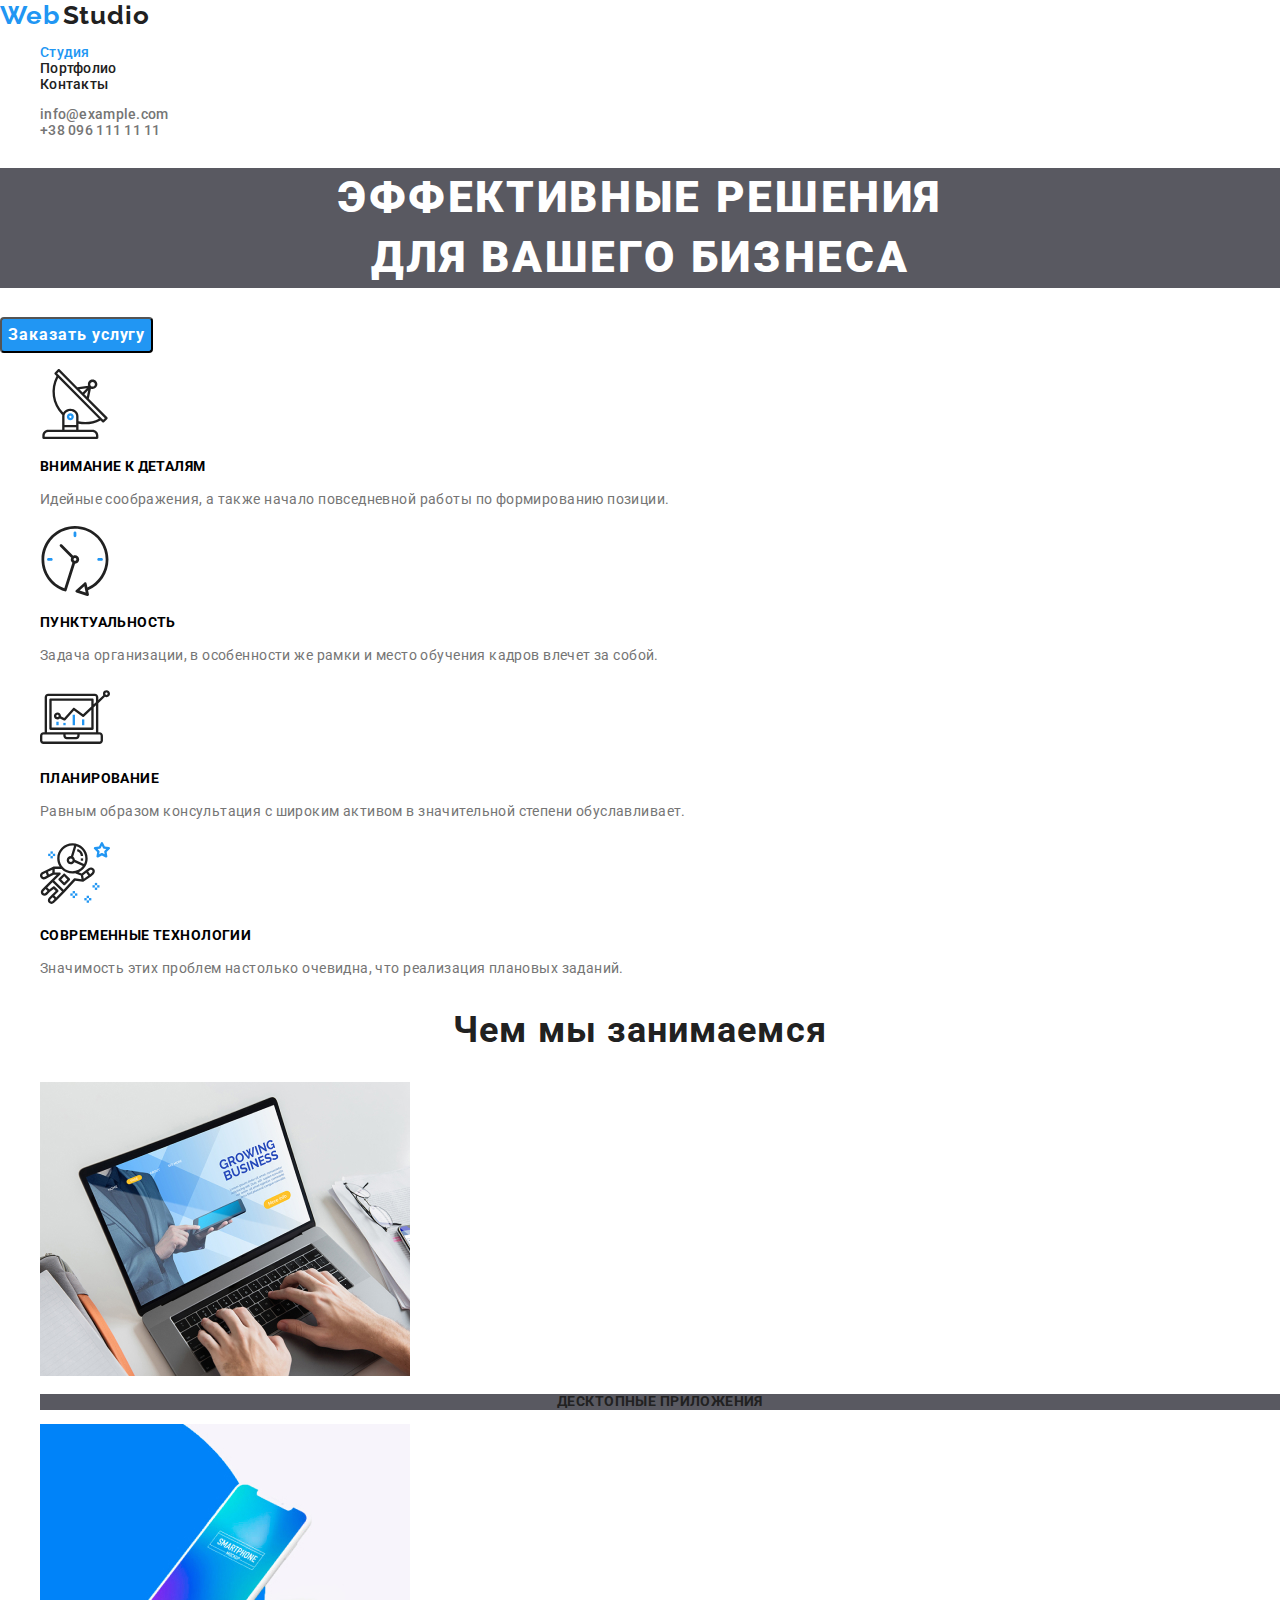
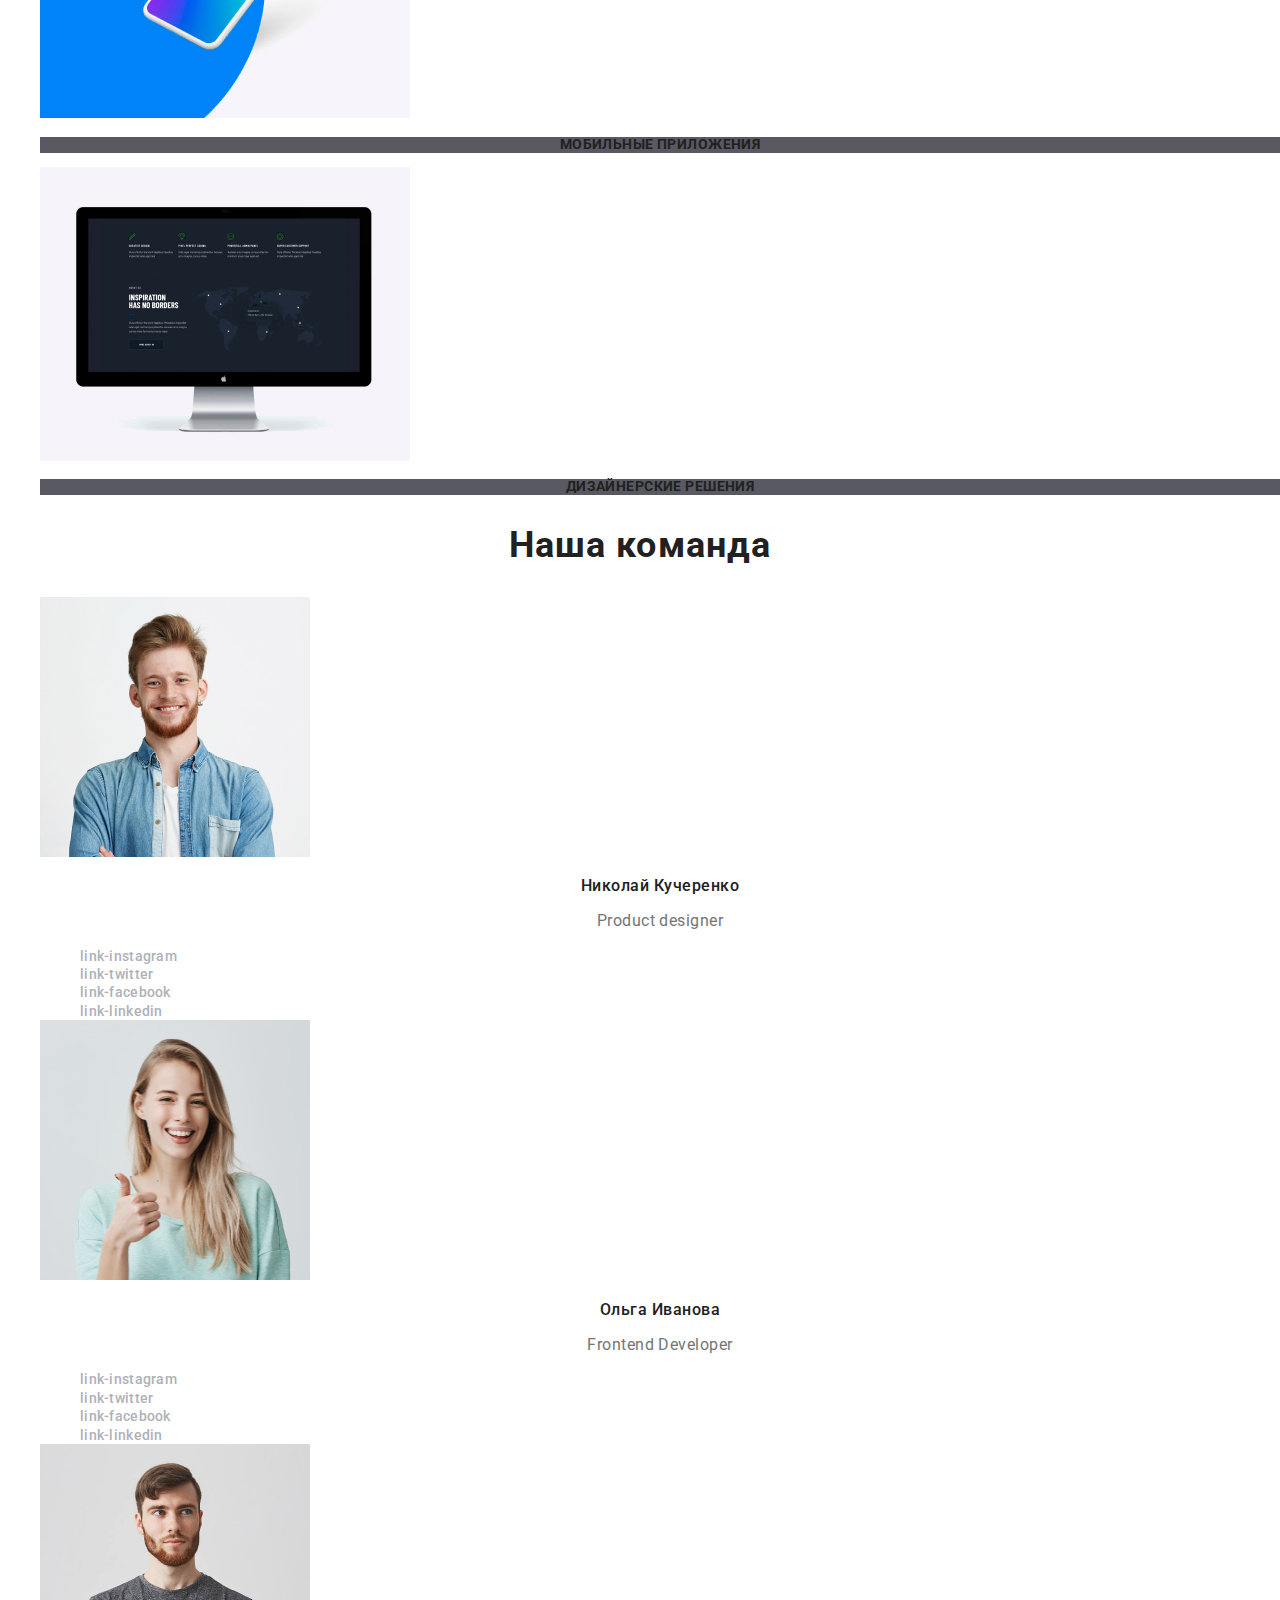
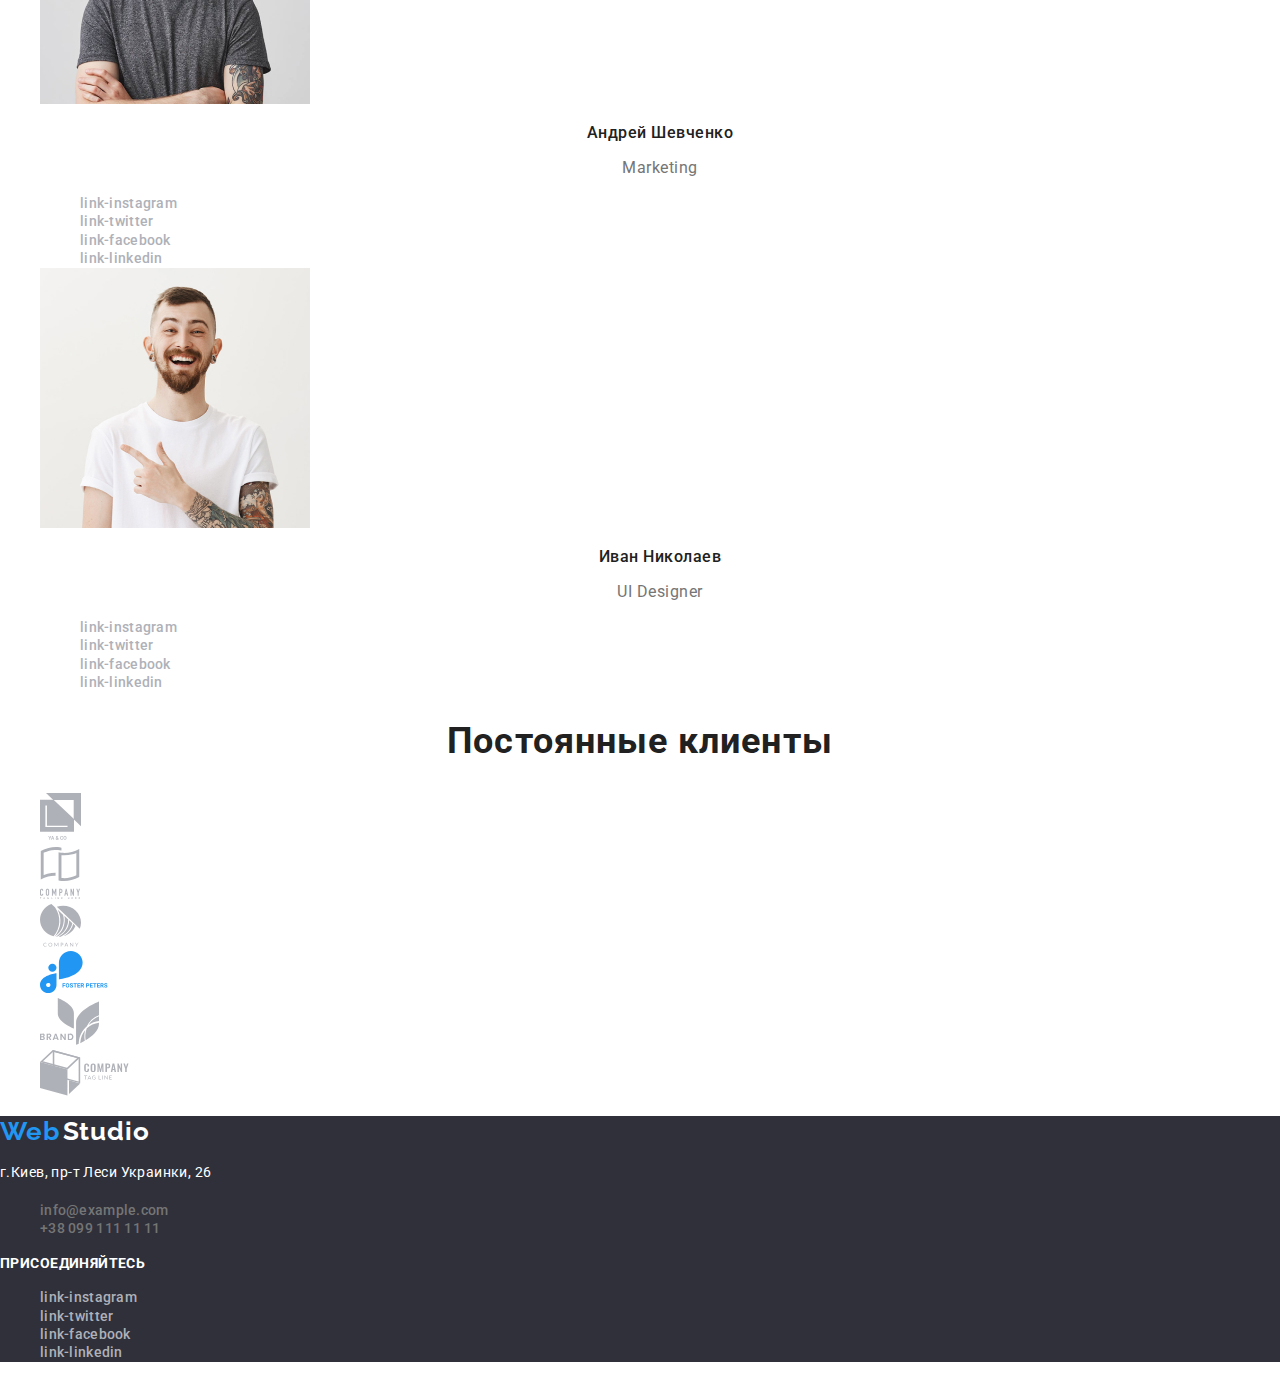
<file: index.html>
<!DOCTYPE html>
<html lang="ru">
	<head>
		<meta charset="UTF-8" />
		<meta name="viewport" content="width=device-width, initial-scale=1.0" />
		<meta http-equiv="X-UA-Compatible" content="ie=edge" />
		<title>WebStudio</title>
		<link
			href="https://fonts.googleapis.com/css2?family=Raleway:wght@700&family=Roboto:wght@400;500;700;900&display=swap"
			rel="stylesheet"
		/>
		<link rel="stylesheet" href="./css/normalize.css" />
		<link rel="stylesheet" href="./css/styles.css" />
	</head>
	<body>
		<header>
			<nav>
				<div class="logo">
					<a href="./index.html">
						<span class="logo-web">Web</span>
						<span class="logo-studio-header">Studio</span>
					</a>
				</div>
				<ul class="site-nav">
					<li><a class="menu-link-current" href="./index.html">Студия</a></li>
					<li><a class="menu-link" href="./portfolio.html">Портфолио</a></li>
					<li><a class="menu-link" href="./contacts.html">Контакты</a></li>
				</ul>
			</nav>

			<ul>
				<li><a class="menu-contacts" href="mailto:info@example.com">info@example.com</a></li>
				<li><a class="menu-contacts" href="tel:+380961111111">+38 096 111 11 11</a></li>
			</ul>
		</header>
		<main>
			<div>
				<section>
					<h1>
						Эффективные решения
						<br />
						для вашего бизнеса
					</h1>
					<button type="button" class="btn">Заказать услугу</button>
				</section>
			</div>

			<section>
				<ul>
					<li>
						<img src="./images/logo/antenna.svg" alt="antenna" />
						<h3>Внимание к деталям</h3>
						<p>
							Идейные соображения, а также начало повседневной работы по формированию позиции.
						</p>
					</li>

					<li>
						<img src="./images/logo/clock.svg" alt="clock" />
						<h3>Пунктуальность</h3>
						<p>
							Задача организации, в особенности же рамки и место обучения кадров влечет за собой.
						</p>
					</li>

					<li>
						<img src="./images/logo/diagram.svg" alt="diagram" />
						<h3>Планирование</h3>
						<p>
							Равным образом консультация с широким активом в значительной степени обуславливает.
						</p>
					</li>

					<li>
						<img src="./images/logo/astronaut.svg" alt="cosmo" />
						<h3>Современные технологии</h3>
						<p>
							Значимость этих проблем настолько очевидна, что реализация плановых заданий.
						</p>
					</li>
				</ul>
			</section>

			<section>
				<h2>Чем мы занимаемся</h2>
				<ul>
					<li>
						<img src="./images/box1.jpg" alt="Десктопные приложения" width="370" height="294" />
						<h3 class="list-item">Десктопные приложения</h3>
					</li>
					<li>
						<img src="./images/box2.jpg" alt="Мобильные приложения" width="370" height="294" />
						<h3 class="list-item">Мобильные приложения</h3>
					</li>
					<li>
						<img src="./images/box3.jpg" alt="Дизайнерские решения" width="370" height="294" />
						<h3 class="list-item">Дизайнерские решения</h3>
					</li>
				</ul>
			</section>

			<section>
				<h2>Наша команда</h2>
				<ul>
					<li>
						<img src="./images/nik.jpg" alt="nik" width="270" height="260" />
						<h3 class="team-title">Николай Кучеренко</h3>
						<p class="team-item">Product designer</p>
						<ul>
							<li>
								<a class="social-link" href="" aria-label="link-instagram.svg">link-instagram</a>
							</li>
							<li>
								<a class="social-link" href="" aria-label="link-twitter.svg">link-twitter</a>
							</li>
							<li>
								<a class="social-link" href="" aria-label="link-facebook.svg">link-facebook</a>
							</li>
							<li>
								<a class="social-link" href="" aria-label="link-linkedin.svg">link-linkedin</a>
							</li>
						</ul>
					</li>
					<li>
						<img src="./images/olga.jpg" alt="olga" width="270" height="260" />
						<h3 class="team-title">Ольга Иванова</h3>
						<p class="team-item">Frontend Developer</p>
						<ul>
							<li>
								<a class="social-link" href="" aria-label="link-instagram.svg">link-instagram</a>
							</li>
							<li>
								<a class="social-link" href="" aria-label="link-twitter.svg">link-twitter</a>
							</li>
							<li>
								<a class="social-link" href="" aria-label="link-facebook.svg">link-facebook</a>
							</li>
							<li>
								<a class="social-link" href="" aria-label="link-linkedin.svg">link-linkedin</a>
							</li>
						</ul>
					</li>
					<li>
						<img src="./images/andrew.jpg" alt="andrew" width="270" height="260" />
						<h3 class="team-title">Андрей Шевченко</h3>
						<p class="team-item">Marketing</p>
						<ul>
							<li>
								<a class="social-link" href="" aria-label="link-instagram.svg">link-instagram</a>
							</li>
							<li>
								<a class="social-link" href="" aria-label="link-twitter.svg">link-twitter</a>
							</li>
							<li>
								<a class="social-link" href="" aria-label="link-facebook.svg">link-facebook</a>
							</li>
							<li>
								<a class="social-link" href="" aria-label="link-linkedin.svg">link-linkedin</a>
							</li>
						</ul>
					</li>
					<li>
						<img src="./images/ivan.jpg" alt="ivan" width="270" height="260" />
						<h3 class="team-title">Иван Николаев</h3>
						<p class="team-item">UI Designer</p>
						<ul>
							<li>
								<a class="social-link" href="" aria-label="link-instagram.svg">link-instagram</a>
							</li>
							<li>
								<a class="social-link" href="" aria-label="link-twitter.svg">link-twitter</a>
							</li>
							<li>
								<a class="social-link" href="" aria-label="link-facebook.svg">link-facebook</a>
							</li>
							<li>
								<a class="social-link" href="" aria-label="link-linkedin.svg">link-linkedin</a>
							</li>
						</ul>
					</li>
				</ul>
			</section>

			<section>
				<h2>Постоянные клиенты</h2>
				<ul>
					<li>
						<a href="">
							<img src="./images/logo/logo-client1.svg" alt="client1" />
						</a>
					</li>
					<li>
						<a href=""><img src="./images/logo/logo-client2.svg" alt="client2" /></a>
					</li>
					<li>
						<a href="">
							<img src="./images/logo/logo-client3.svg" alt="client3" />
						</a>
					</li>
					<li>
						<a href="">
							<img src="./images/logo/logo-client4.svg" alt="client4" />
						</a>
					</li>
					<li>
						<a href="">
							<img src="./images/logo/logo-client5.svg" alt="client5" />
						</a>
					</li>
					<li>
						<a href="">
							<img src="./images/logo/logo-client6.svg" alt="client6" />
						</a>
					</li>
				</ul>
			</section>
		</main>
		<footer>
			<div class="logo">
				<a href="./index.html">
					<span class="logo-web">Web</span>
					<span class="logo-studio-footer">Studio</span>
				</a>
			</div>
			<address>
				<p class="address">г.Киев, пр-т Леси Украинки, 26</p>
				<ul>
					<li><a class="menu-contacts" href="mailto:info@example.com">info@example.com</a></li>
					<li><a class="menu-contacts" href="tel:+380991111111">+38 099 111 11 11</a></li>
				</ul>
			</address>
			<b class="join">Присоединяйтесь</b>
			<ul>
				<li>
					<a class="social-link" href="" aria-label="link-instagram.svg">link-instagram</a>
				</li>
				<li>
					<a class="social-link" href="" aria-label="link-twitter.svg">link-twitter</a>
				</li>
				<li>
					<a class="social-link" href="" aria-label="link-facebook.svg">link-facebook</a>
				</li>
				<li>
					<a class="social-link" href="" aria-label="link-linkedin.svg">link-linkedin</a>
				</li>
			</ul>
		</footer>
	</body>
</html>
</file>
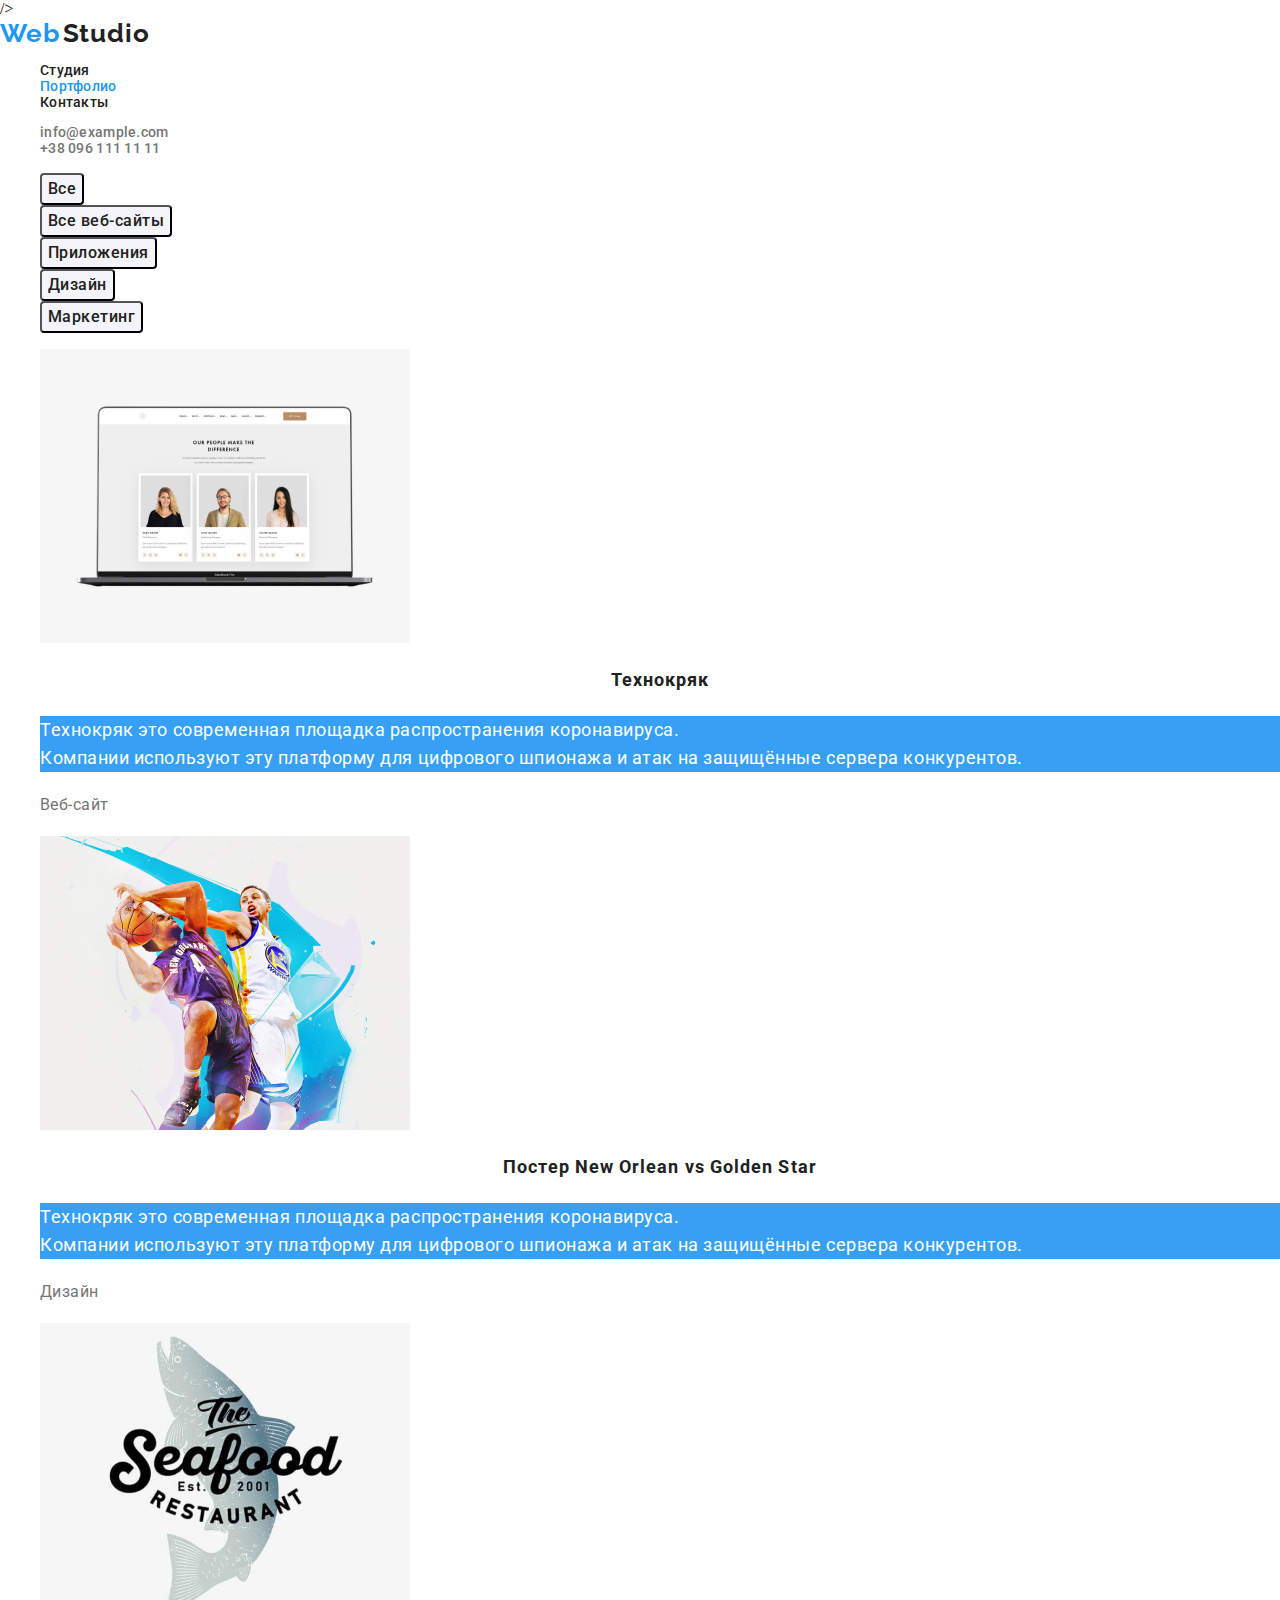
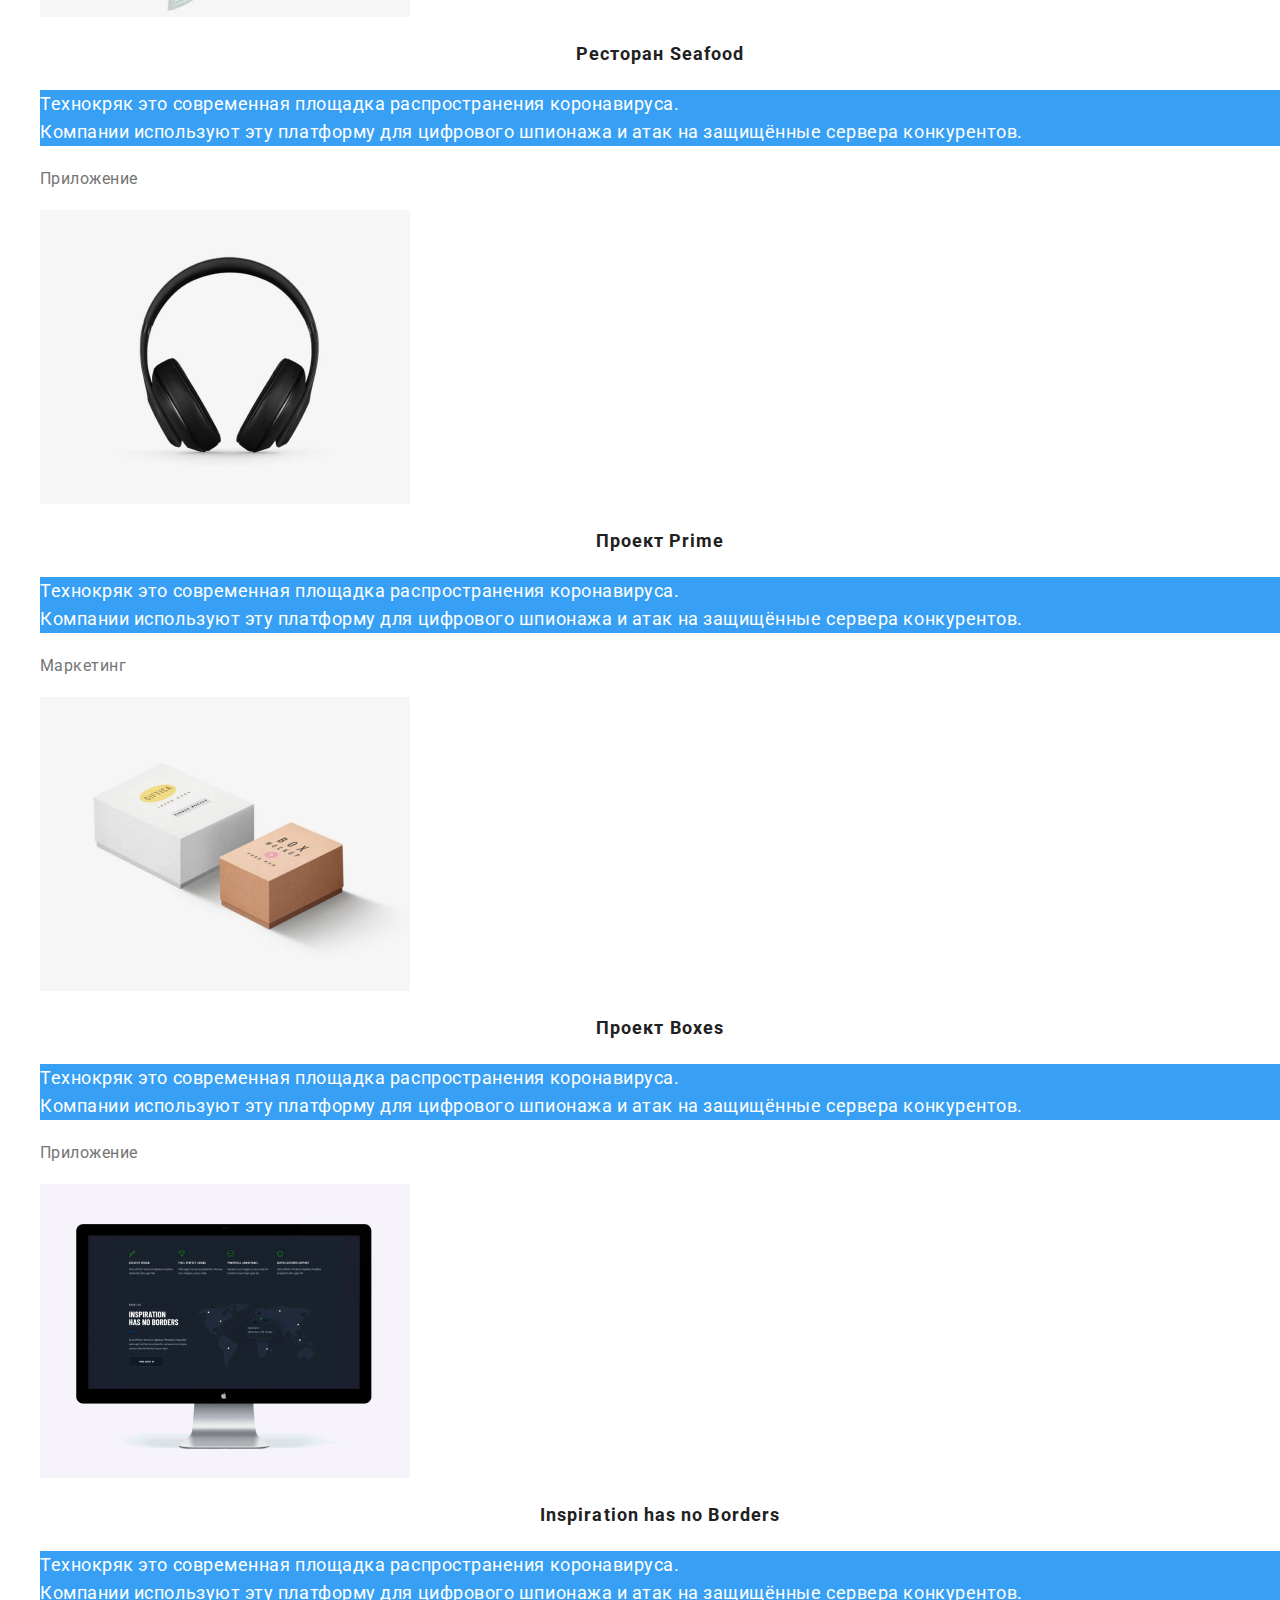
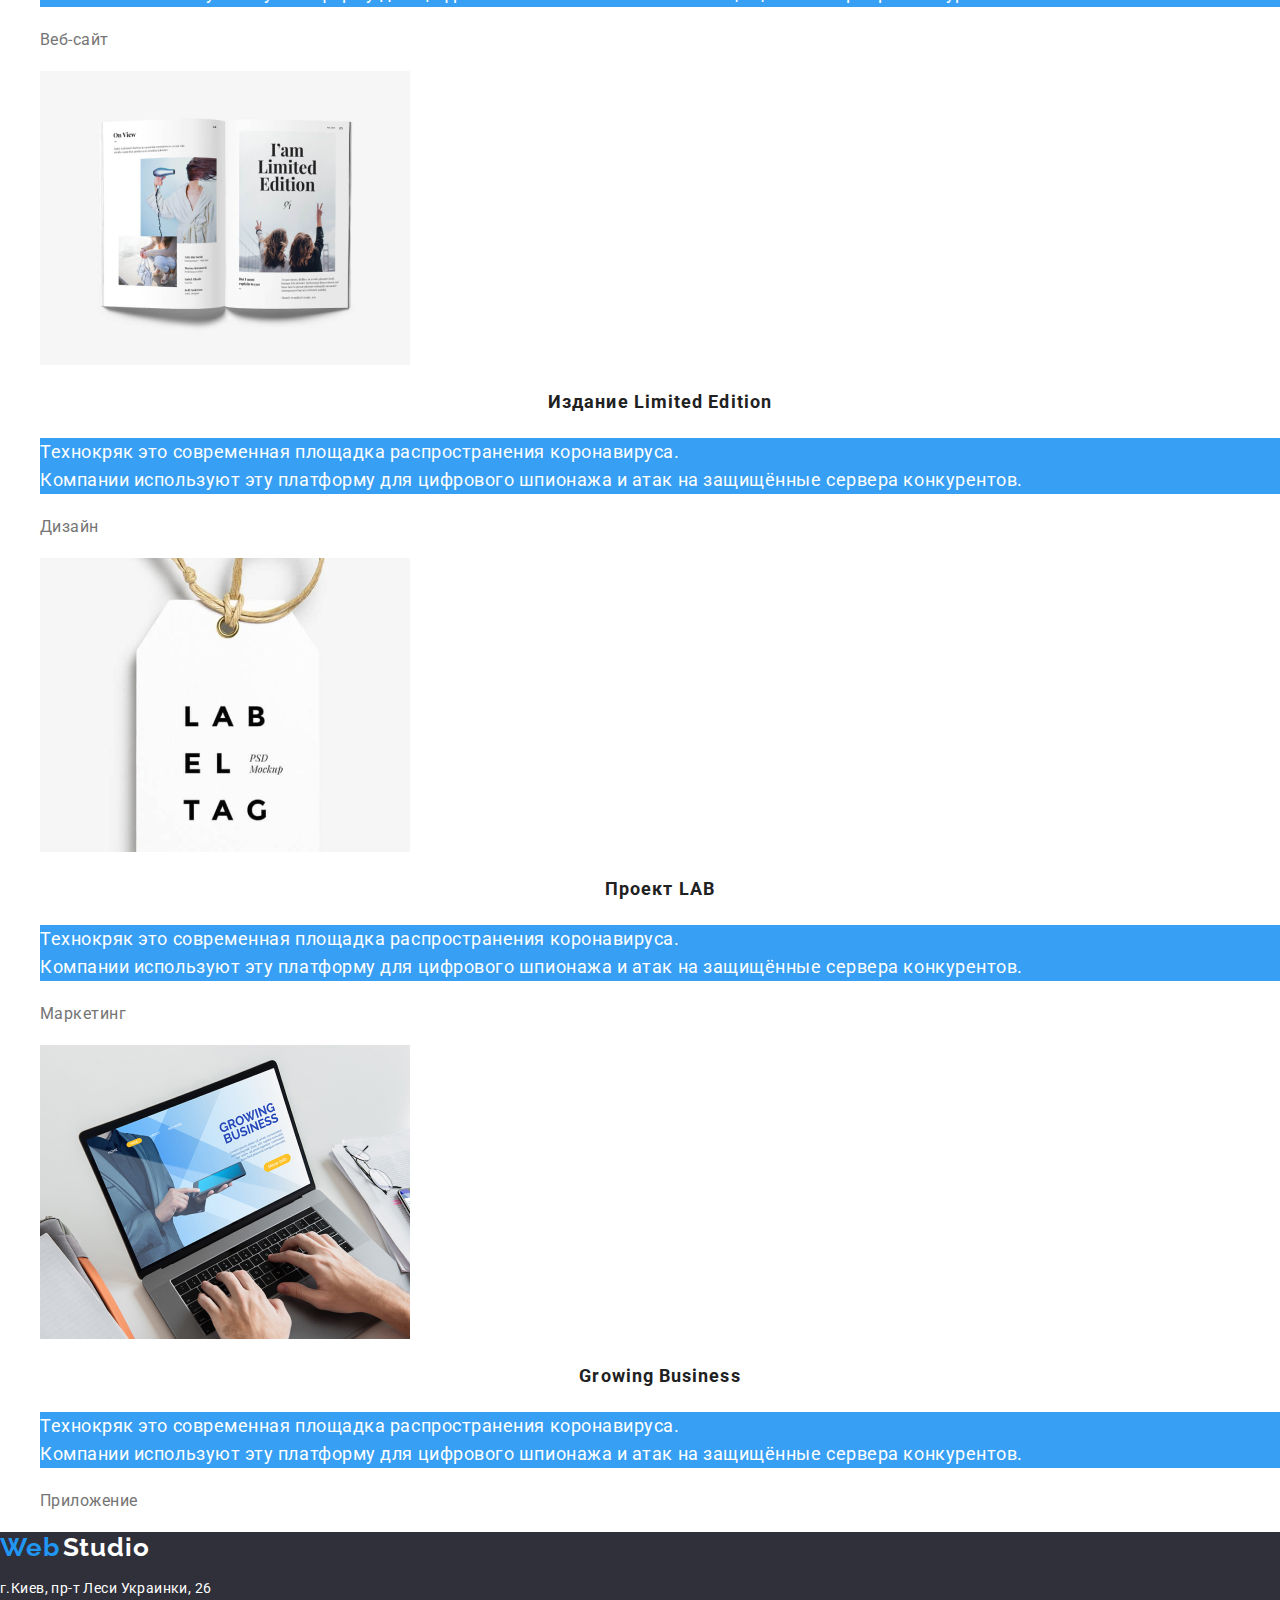
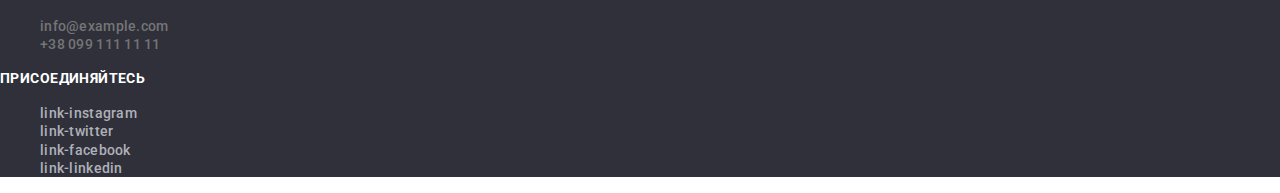
<file: portfolio.html>
<!DOCTYPE html>
<html lang="ru">
	<head>
		<meta charset="UTF-8" />
		<meta name="viewport" content="width=device-width, initial-scale=1.0" />
		<meta http-equiv="X-UA-Compatible" content="ie=edge" />
		<title>WebStudio</title>
		<link
		href=https://fonts.googleapis.com/css2?family=Raleway:wght@700&family=Roboto:wght@400;500;700;900&display=swap"
		rel="stylesheet"> />
		<link rel="stylesheet" href="./css/normalize.css" />
		<link rel="stylesheet" href="./css/styles.css" />
	</head>
	<body>
		<header>
			<nav>
				<div class="logo">
					<a href="./index.html">
						<span class="logo-web">Web</span>
						<span class="logo-studio-header">Studio</span>
					</a>
				</div>
				<ul>
					<li><a class="menu-link" href="./index.html">Студия</a></li>
					<li><a class="menu-link-current" href="./portfolio.html">Портфолио</a></li>
					<li><a class="menu-link" href="./contacts.html">Контакты</a></li>
				</ul>
			</nav>

			<ul>
				<li><a class="menu-contacts" href="mailto:info@example.com">info@example.com</a></li>
				<li><a class="menu-contacts" href="tel:+380961111111">+38 096 111 11 11</a></li>
			</ul>
		</header>

		<main>
			<h1 hidden>Наши работы</h1>
			<ul>
				<li><button type="button" class="filter-button">Все</button></li>
				<li><button type="button" class="filter-button">Все веб-сайты</button></li>
				<li><button type="button" class="filter-button">Приложения</button></li>
				<li><button type="button" class="filter-button">Дизайн</button></li>
				<li><button type="button" class="filter-button">Маркетинг</button></li>
			</ul>
			<ul>
				<li>
					<a href="">
						<img src="./images/2technokriak.jpg" alt="Технокряк" width="370" height="294" />
						<h2 class="card">Технокряк</h2>
						<p class="content">
							Технокряк это современная площадка распространения коронавируса.
							<br />
							Компании используют эту платформу для цифрового шпионажа и атак на защищённые сервера конкурентов.
						</p>
						<p class="filter-content">Веб-сайт</p>
					</a>
				</li>
				<li>
					<a href="">
						<img src="./images/2golden-star.jpg" alt="Постер New Orlean vs Golden Star" width="370" height="294" />
						<h2 class="card">Постер New Orlean vs Golden Star</h2>
						<p class="content">
							Технокряк это современная площадка распространения коронавируса.
							<br />
							Компании используют эту платформу для цифрового шпионажа и атак на защищённые сервера конкурентов.
						</p>
						<p class="filter-content">Дизайн</p>
					</a>
				</li>
				<li>
					<a href="">
						<img src="./images/2seafood.jpg" alt="Ресторан Seafood" width="370" height="294" />
						<h2 class="card">Ресторан Seafood</h2>
						<p class="content">
							Технокряк это современная площадка распространения коронавируса.
							<br />
							Компании используют эту платформу для цифрового шпионажа и атак на защищённые сервера конкурентов.
						</p>
						<p class="filter-content">Приложение</p>
					</a>
				</li>

				<li>
					<a href="">
						<img src="./images/2prime.jpg" alt="Проект Prime" width="370" height="294" />
						<h2 class="card">Проект Prime</h2>
						<p class="content">
							Технокряк это современная площадка распространения коронавируса.
							<br />
							Компании используют эту платформу для цифрового шпионажа и атак на защищённые сервера конкурентов.
						</p>
						<p class="filter-content">Маркетинг</p>
					</a>
				</li>

				<li>
					<a href="">
						<img src="./images/2boxes.jpg" alt="Проект Boxes" width="370" height="294" />
						<h2 class="card">Проект Boxes</h2>
						<p class="content">
							Технокряк это современная площадка распространения коронавируса.
							<br />
							Компании используют эту платформу для цифрового шпионажа и атак на защищённые сервера конкурентов.
						</p>
						<p class="filter-content">Приложение</p>
					</a>
				</li>

				<li>
					<a href="">
						<img src="./images/2inspiration.jpg" alt="Inspiration has no Borders" width="370" height="294" />
						<h2 class="card">Inspiration has no Borders</h2>
						<p class="content">
							Технокряк это современная площадка распространения коронавируса.
							<br />
							Компании используют эту платформу для цифрового шпионажа и атак на защищённые сервера конкурентов.
						</p>
						<p class="filter-content">Веб-сайт</p>
					</a>
				</li>

				<li>
					<a href="">
						<img src="./images/2limited-edition.jpg" alt="Издание Limited Edition" width="370" height="294" />
						<h2 class="card">Издание Limited Edition</h2>
						<p class="content">
							Технокряк это современная площадка распространения коронавируса.
							<br />
							Компании используют эту платформу для цифрового шпионажа и атак на защищённые сервера конкурентов.
						</p>
						<p class="filter-content">Дизайн</p>
					</a>
				</li>

				<li>
					<a href="">
						<img src="./images/2lab.jpg" alt="Проект LAB" width="370" height="294" />
						<h2 class="card">Проект LAB</h2>
						<p class="content">
							Технокряк это современная площадка распространения коронавируса.
							<br />
							Компании используют эту платформу для цифрового шпионажа и атак на защищённые сервера конкурентов.
						</p>
						<p class="filter-content">Маркетинг</p>
					</a>
				</li>

				<li>
					<a href="">
						<img src="./images/2growing-business.jpg" alt="Growing Business" width="370" height="294" />
						<h2 class="card">Growing Business</h2>
						<p class="content">
							Технокряк это современная площадка распространения коронавируса.
							<br />
							Компании используют эту платформу для цифрового шпионажа и атак на защищённые сервера конкурентов.
						</p>
						<p class="filter-content">Приложение</p>
					</a>
				</li>
			</ul>
			</section>
		</main>
		<footer>
			<div class="logo">
				<a href="./index.html">
					<span class="logo-web">Web</span>
					<span class="logo-studio-footer">Studio</span>
				</a>
			</div>
			<address>
				<p class="address">г.Киев, пр-т Леси Украинки, 26</p>
				<ul>
					<li><a class="menu-contacts" href="mailto:info@example.com">info@example.com</a></li>
					<li><a class="menu-contacts" href="tel:+380991111111">+38 099 111 11 11</a></li>
				</ul>
			</address>
			<b class="join">Присоединяйтесь</b>
			<ul>
				<li>
					<a class="social-link" href="" aria-label="link-instagram.svg">link-instagram</a>
				</li>
				<li>
					<a class="social-link" href="" aria-label="link-twitter.svg">link-twitter</a>
				</li>
				<li>
					<a class="social-link" href="" aria-label="link-facebook.svg">link-facebook</a>
				</li>
				<li>
					<a class="social-link" href="" aria-label="link-linkedin.svg">link-linkedin</a>
				</li>
			</ul>
		</footer>
	</body>
</html>
</file>
<file: css/styles.css>
:root {
	--accent-color: #2196f3;
	--base-color: #212121;
	--contact-color: #757575;
	--light-text: #ffffff;
}

/*body {
	font-family: Roboto;
	font-weight: bold;
	font-size: 14px;
	line-height: 1.14;
	letter-spacing: 0.03em;
	text-transform: uppercase;
	color: var(--base-color);
}*/

h1 {
	font-family: Roboto;
	font-weight: 900;
	font-size: 44px;
	line-height: 1.36;
	text-align: center;
	letter-spacing: 0.06em;
	text-transform: uppercase;
	background-color: rgba(47, 48, 58, 0.8);
	color: var(--light-text);
}

header {
	font-family: Roboto;
	font-weight: 500;
	font-size: 14px;
	line-height: 1.14;
	letter-spacing: 0.02em;
	color: var(--base-color);
}

h2 {
	font-family: Roboto;
	font-weight: bold;
	font-size: 36px;
	line-height: 1.16;
	letter-spacing: 0.03em;
	text-align: center;
	color: var(--base-color);
}

h3 {
	font-family: Roboto;
	font-style: normal;
	font-weight: bold;
	font-size: 14px;
	line-height: 16px;
	letter-spacing: 0.03em;
	text-transform: uppercase;
}

a {
	font-family: Roboto;
	font-style: normal;
	font-weight: 500;
	font-size: 14px;
	line-height: 1.14;
	letter-spacing: 0.02em;
	text-decoration: none;
	color: var(--base-color);
}

li {
	list-style: none;
	text-decoration: none;
}

p {
	font-family: Roboto;
	font-weight: normal;
	font-size: 14px;
	line-height: 1.71;
	letter-spacing: 0.03em;
	color: var(--contact-color);
}

footer {
	background: #2f303a;
}

.logo {
	text-decoration: none;
}

.logo-web {
	color: var(--accent-color);
	font-family: Raleway;
	font-weight: bold;
	font-size: 26px;
	line-height: 1.19;
	letter-spacing: 0.03em;
}

.logo-studio-header {
	color: var(--base-color);
	font-family: Raleway;
	font-weight: bold;
	font-size: 26px;
	line-height: 1.19;
	letter-spacing: 0.03em;
}

.logo-studio-footer {
	color: var(--light-text);
	font-family: Raleway;
	font-weight: bold;
	font-size: 26px;
	line-height: 1.19;
	letter-spacing: 0.03em;
}
.menu-link {
	color: var(--base-color);
	text-decoration: none;
}

.menu-link:hover,
.menu-link:focus {
	color: #2196f3;
}

.menu-link-current {
	color: var(--accent-color);
	text-decoration: none;
}

.menu-contacts {
	color: var(--contact-color);
	text-decoration: none;
	font-style: normal;
}

.menu-contacts:hover,
.menu-contacts:focus {
	color: #2196f3;
}

.btn {
	background: #2196f3;
	border-radius: 4px;
	font-family: Roboto;
	font-weight: bold;
	font-size: 16px;
	line-height: 1.87;
	display: flex;
	align-items: center;
	text-align: center;
	letter-spacing: 0.06em;
	color: var(--light-text);
}

.list-item {
	font-family: Roboto;
	font-weight: bold;
	font-size: 14px;
	line-height: 1.14;
	text-align: center;
	letter-spacing: 0.03em;
	text-transform: uppercase;
	background: rgba(47, 48, 58, 0.8);
	color: var(--base-color);
}

.team-title {
	font-family: Roboto;
	font-weight: 500;
	font-size: 16px;
	line-height: 1.18;
	text-align: center;
	letter-spacing: 0.03em;
	color: var(--base-color);
	text-transform: capitalize;
}

.team-item {
	font-family: Roboto;
	font-weight: normal;
	font-size: 16px;
	line-height: 1.18;
	text-align: center;
	letter-spacing: 0.03em;
	color: #757575;
}

.social-link {
	text-decoration: none;
	color: #afb1b8;
}

.address {
	font-family: Roboto;
	font-weight: normal;
	font-style: normal;
	font-size: 14px;
	line-height: 1.71;
	letter-spacing: 0.03em;
	color: var(--light-text);
	background: #2f303a;
}

.join {
	font-family: Roboto;
	font-style: normal;
	font-weight: bold;
	font-size: 14px;
	line-height: 1.14;
	letter-spacing: 0.03em;
	text-transform: uppercase;
	color: var(--light-text);
}

/*portfolio*/

.filter-button {
	font-family: Roboto;
	font-weight: 500;
	font-size: 16px;
	line-height: 1.62;
	text-align: center;
	letter-spacing: 0.03em;
	color: var(--base-color);
	background-color: #f5f4fa;
	border-radius: 4px;
	text-decoration: none;
}
.filter-button:hover,
.filter-button:focus {
	background: var(--accent-color);
	color: var(--light-text);
}
.card {
	font-family: Roboto;
	font-weight: bold;
	font-size: 18px;
	line-height: 2;
	letter-spacing: 0.06em;
	color: var(--base-color);
}
.content {
	font-family: Roboto;
	font-weight: normal;
	font-size: 18px;
	line-height: 1.55;
	letter-spacing: 0.03em;
	color: var(--light-text);
	background: rgba(33, 150, 243, 0.9);
}

.content:hover,
.content:focus {
	background: rgba(33, 150, 243, 0.9);
	color: var(--light-text);
}

.filter-content {
	font-family: Roboto;
	font-style: normal;
	font-weight: normal;
	font-size: 16px;
	line-height: 1.87;
	letter-spacing: 0.03em;
	color: var(--contact-color);
}
</file>
